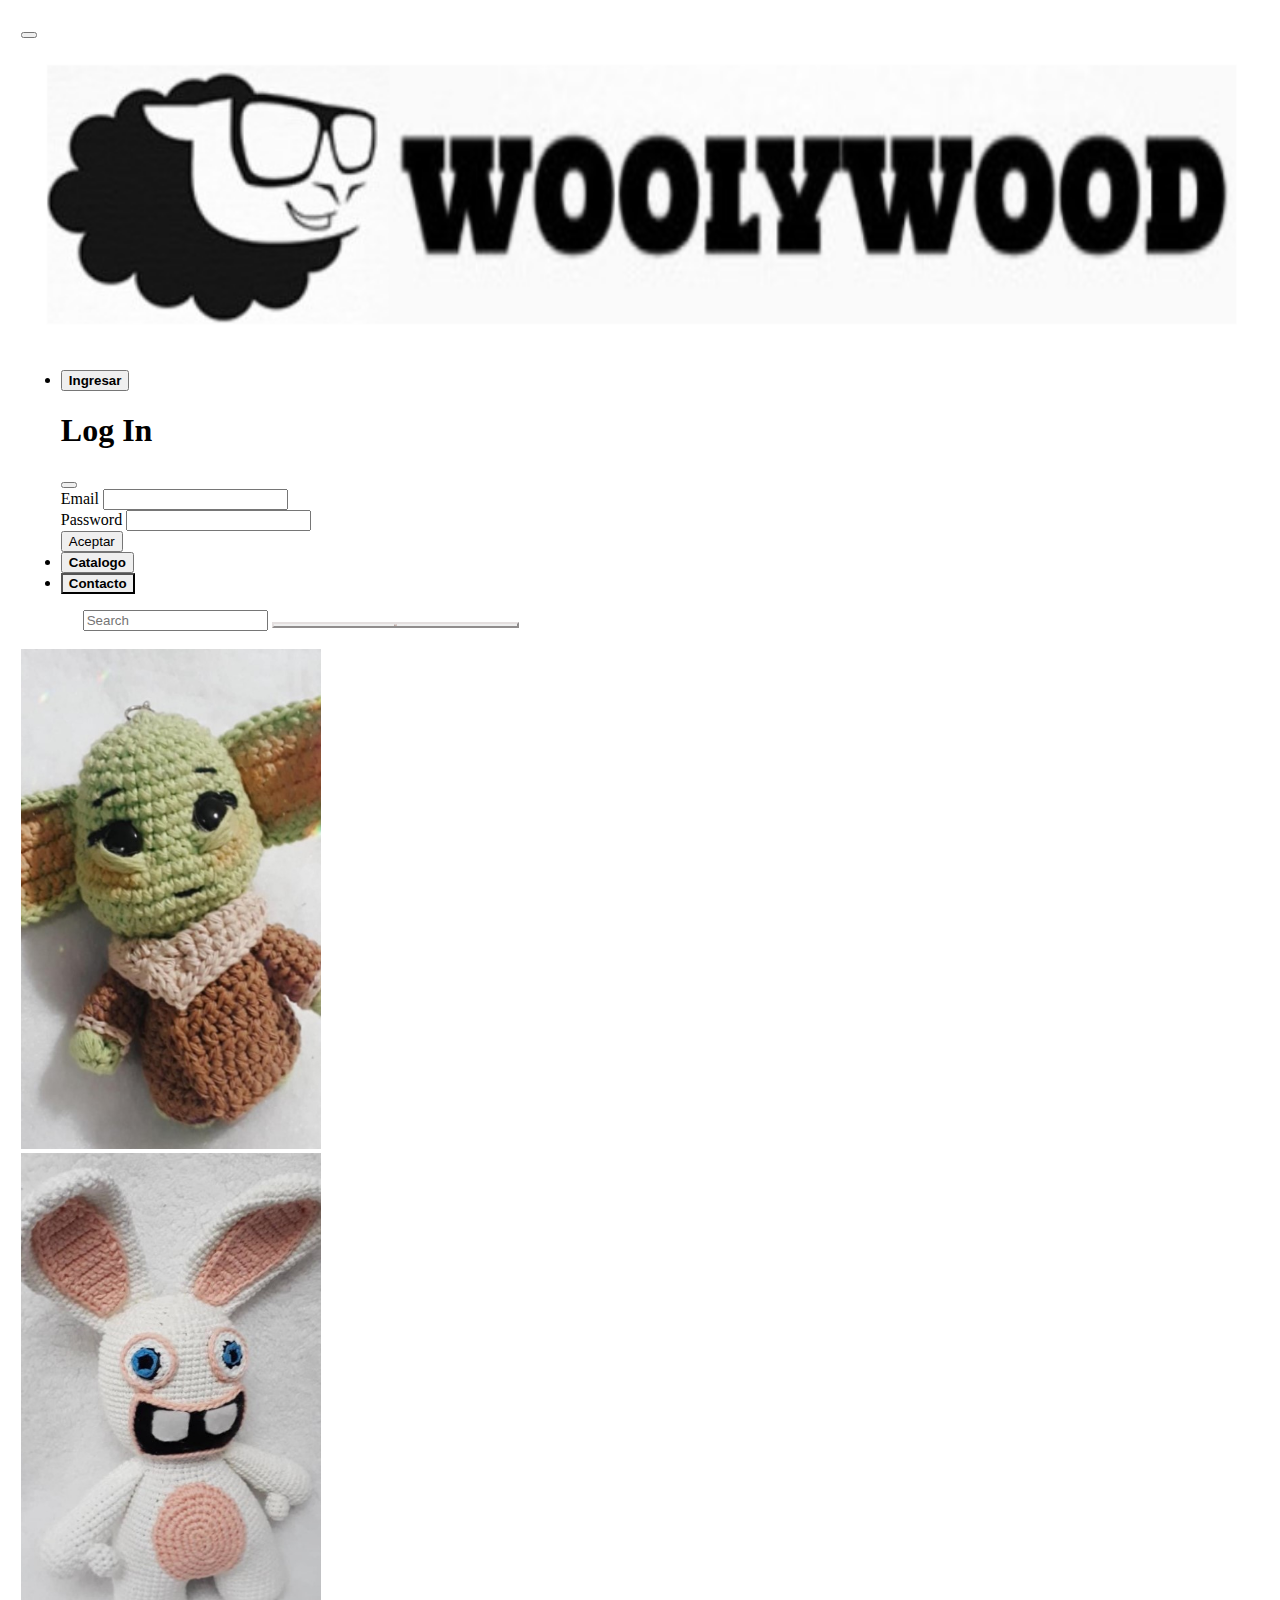
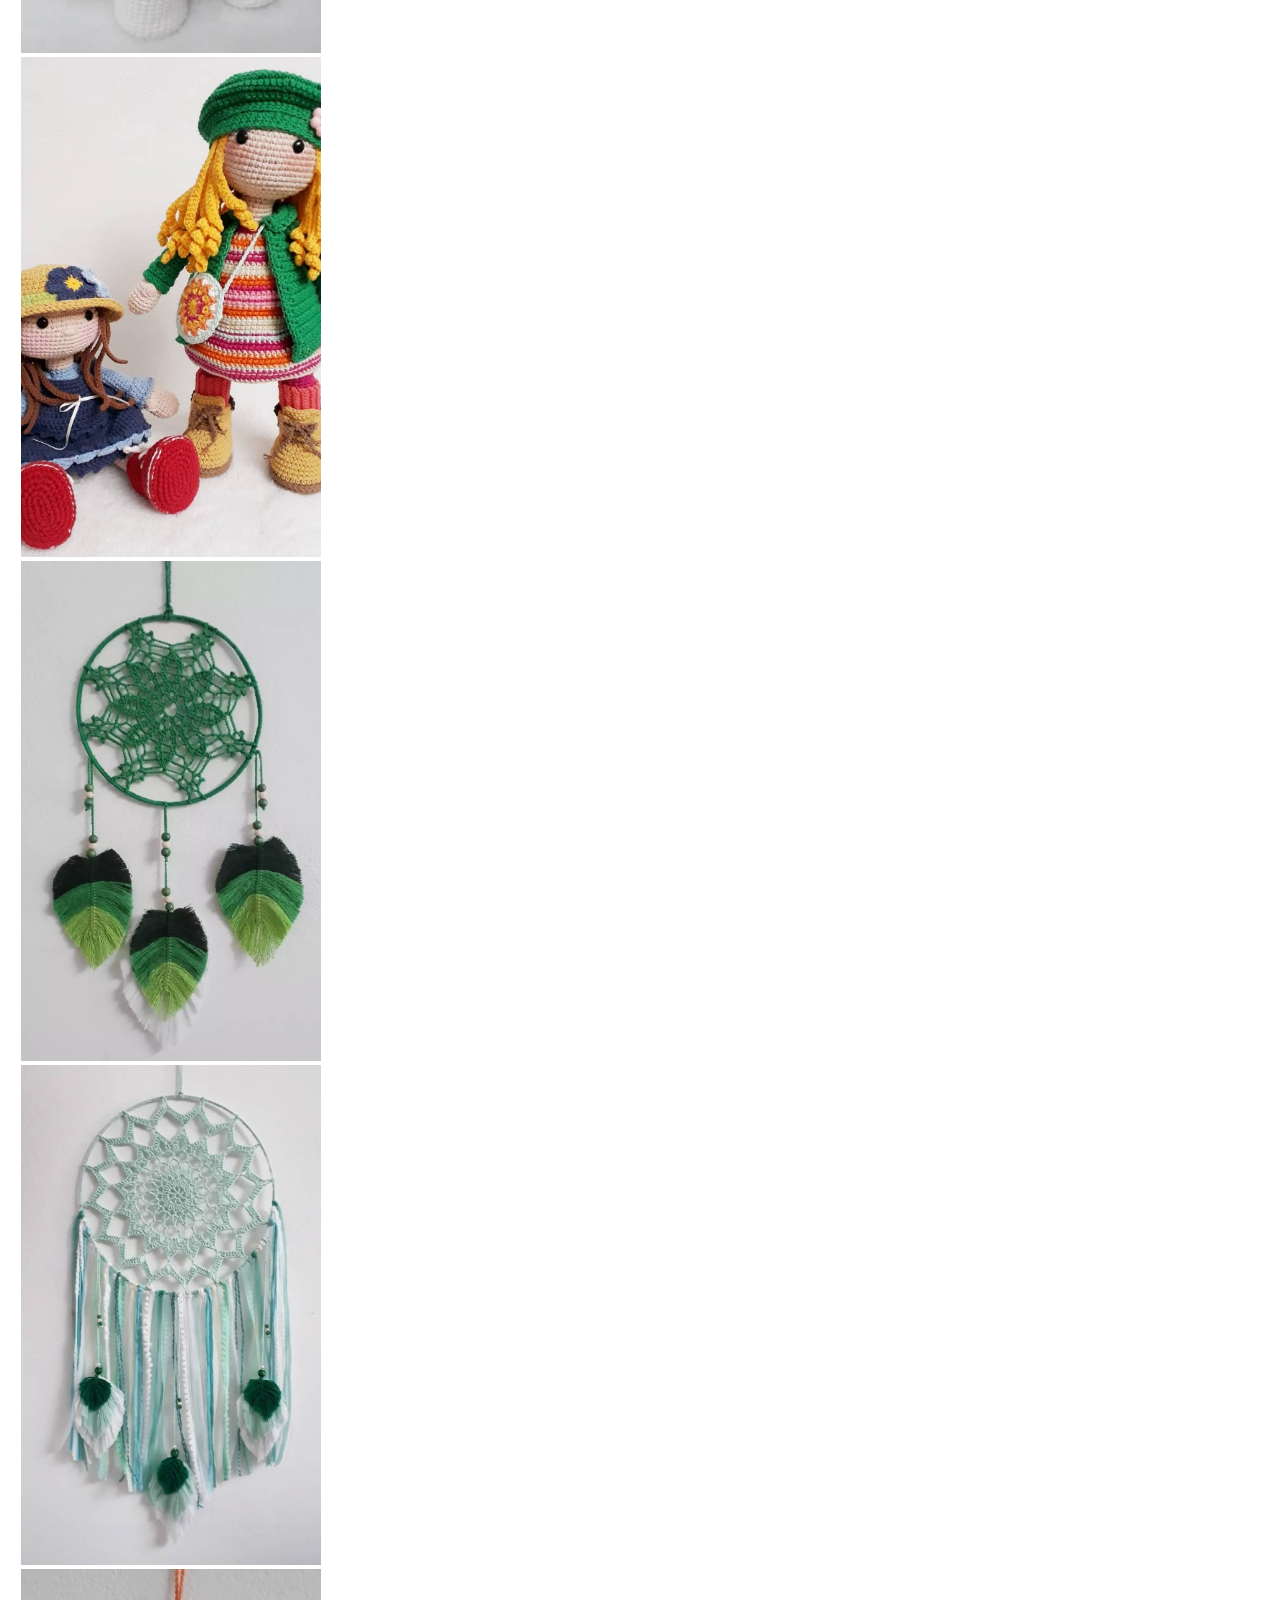
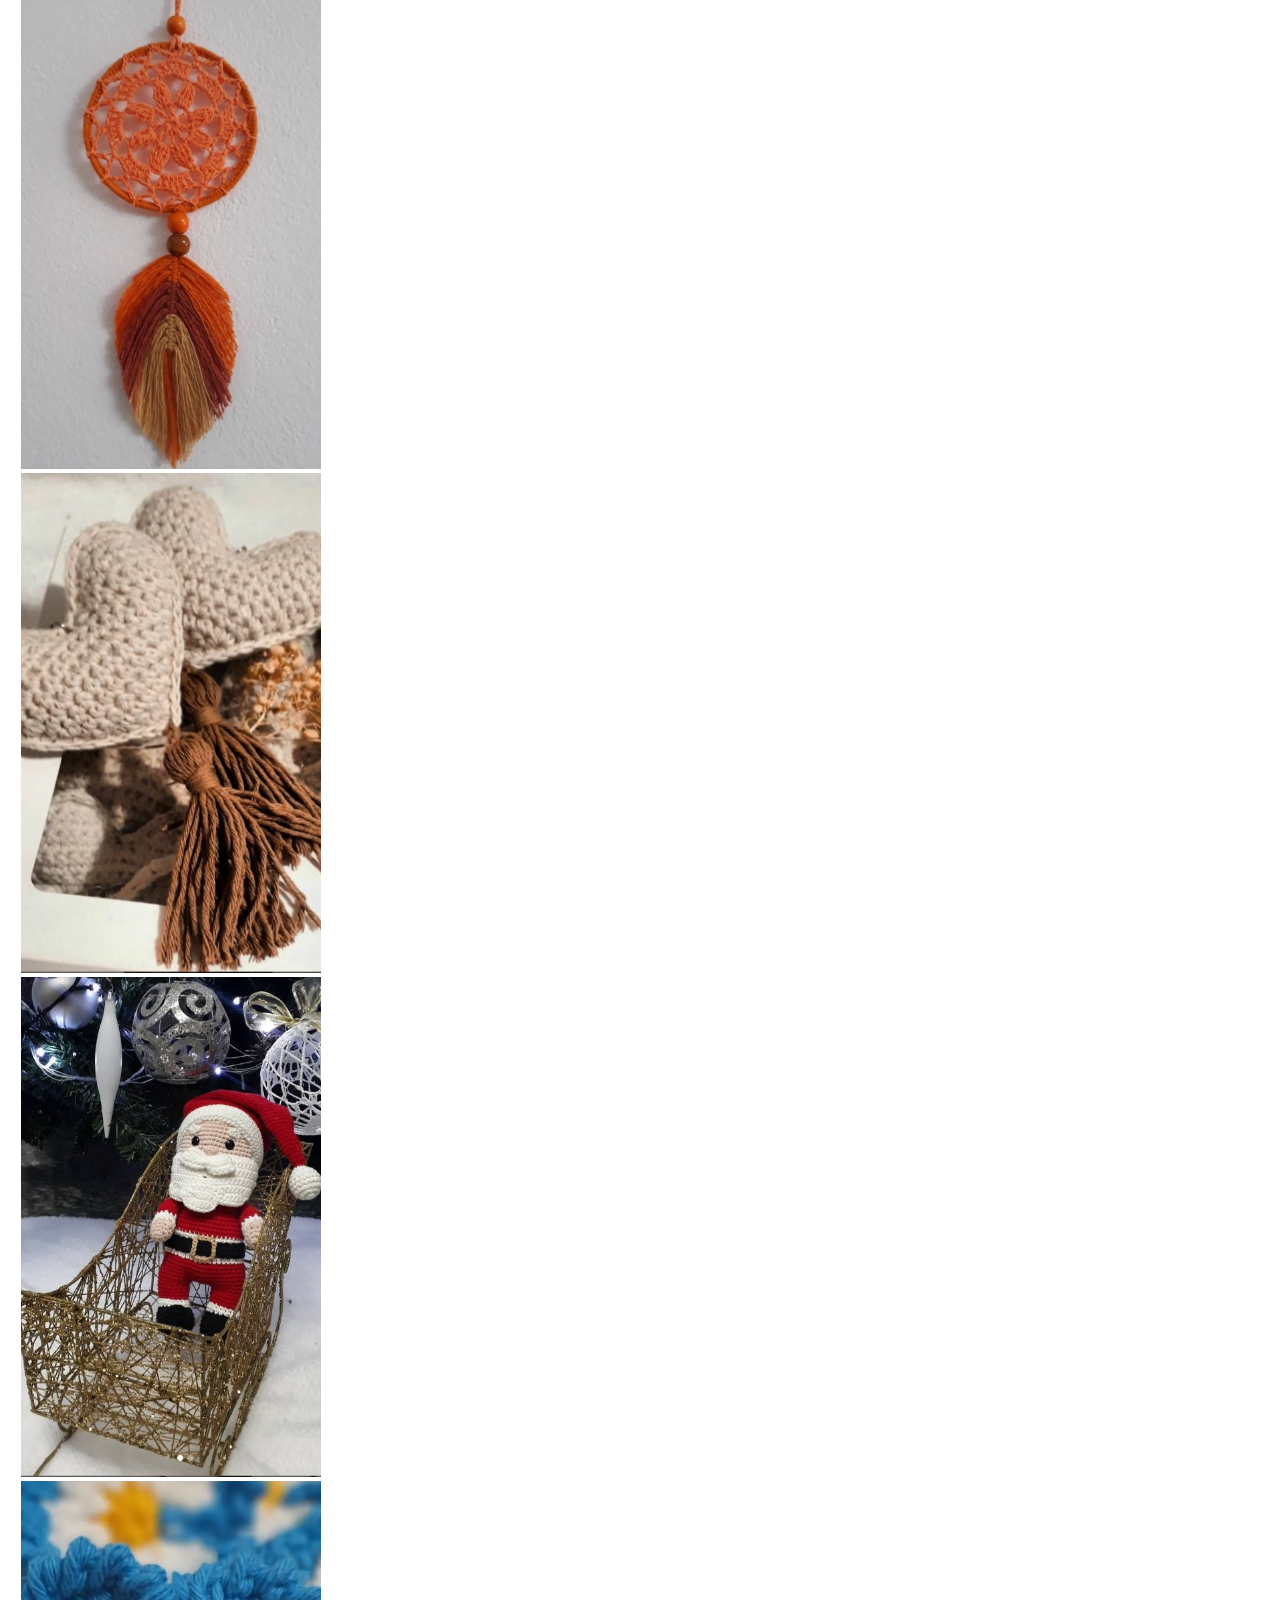
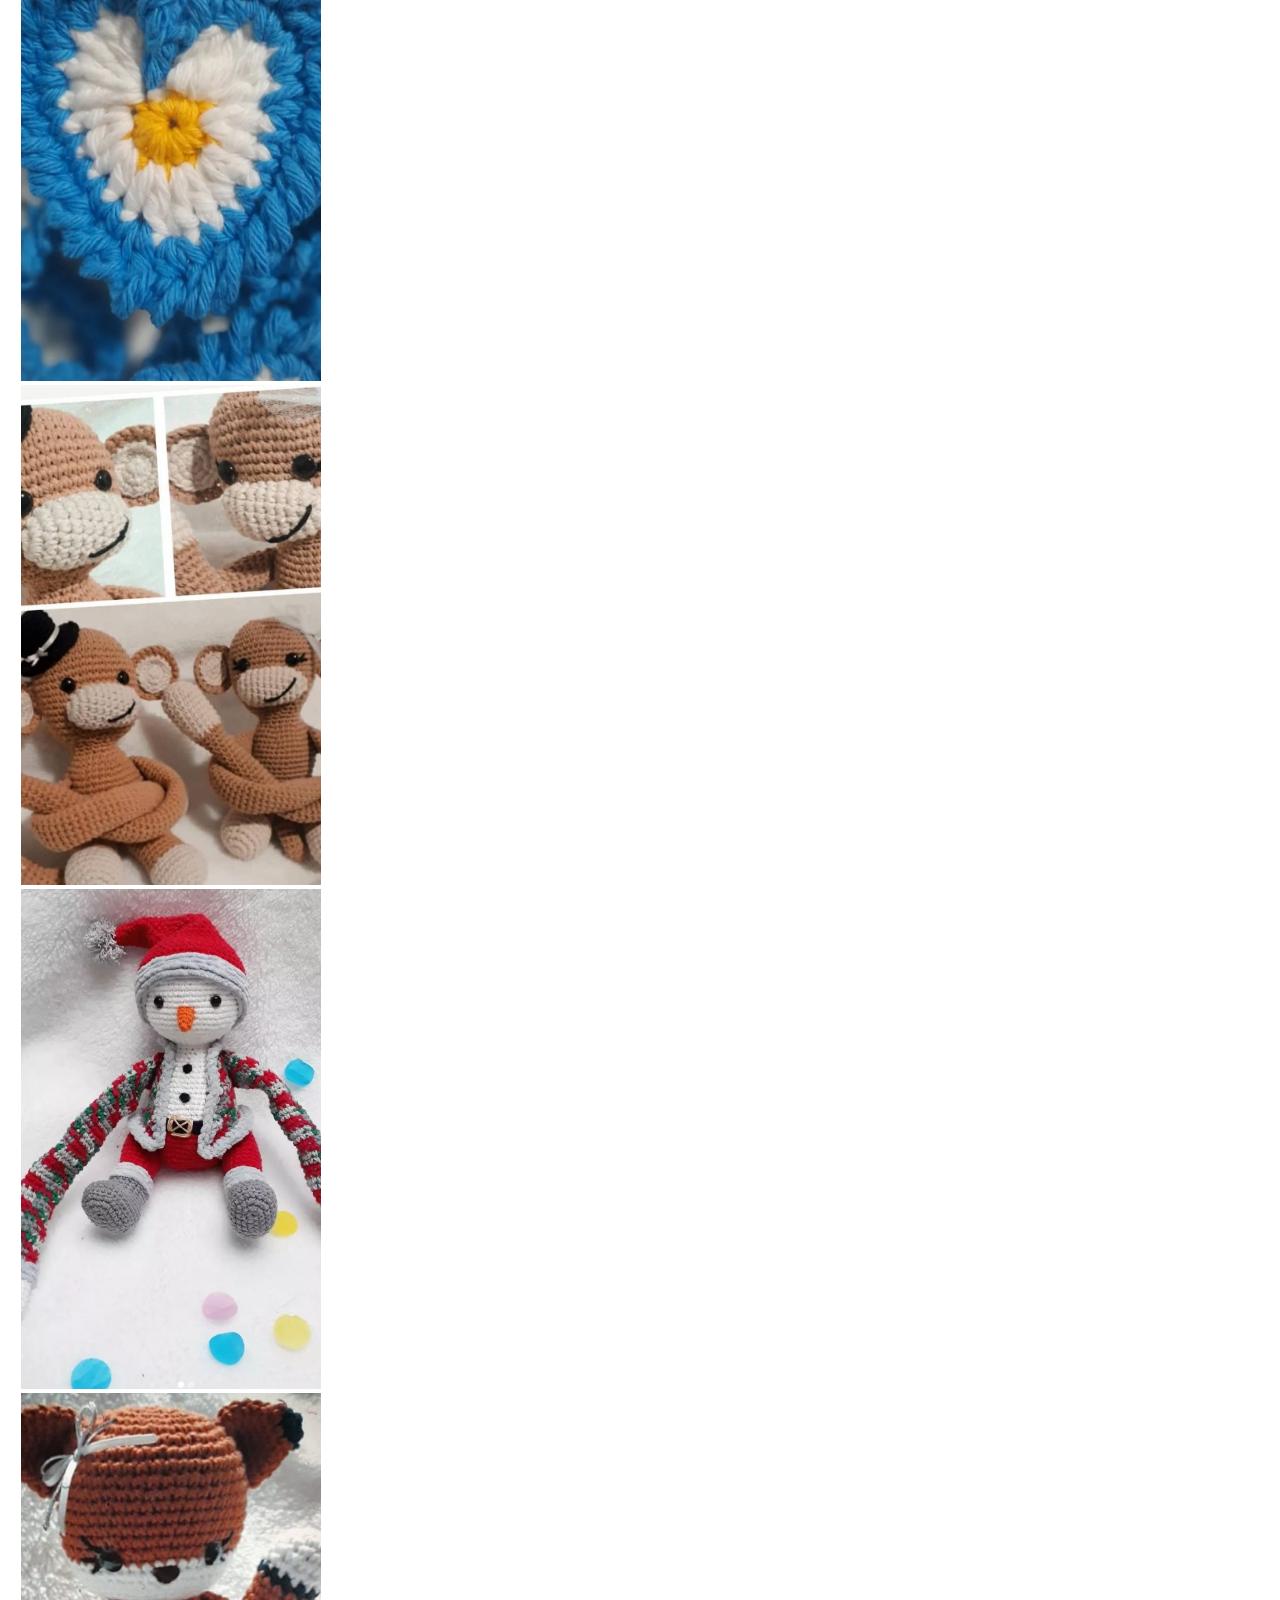
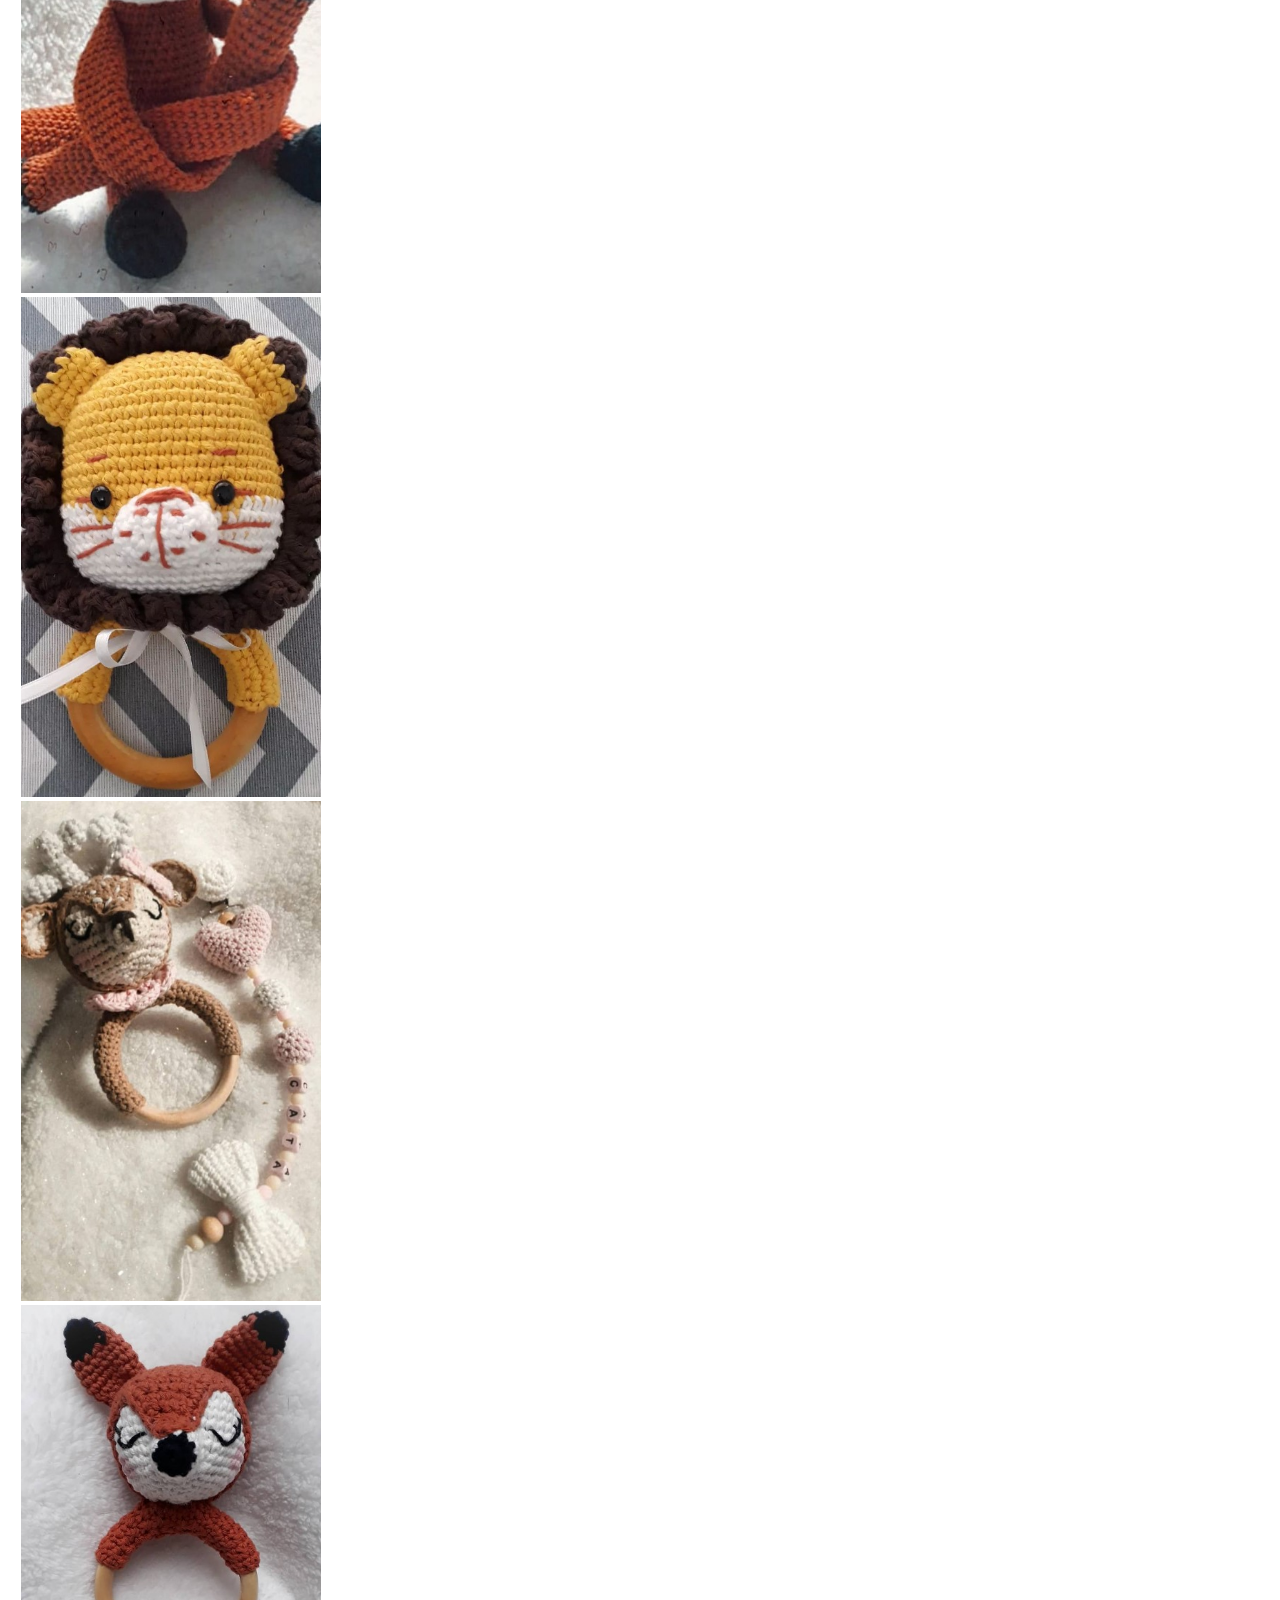
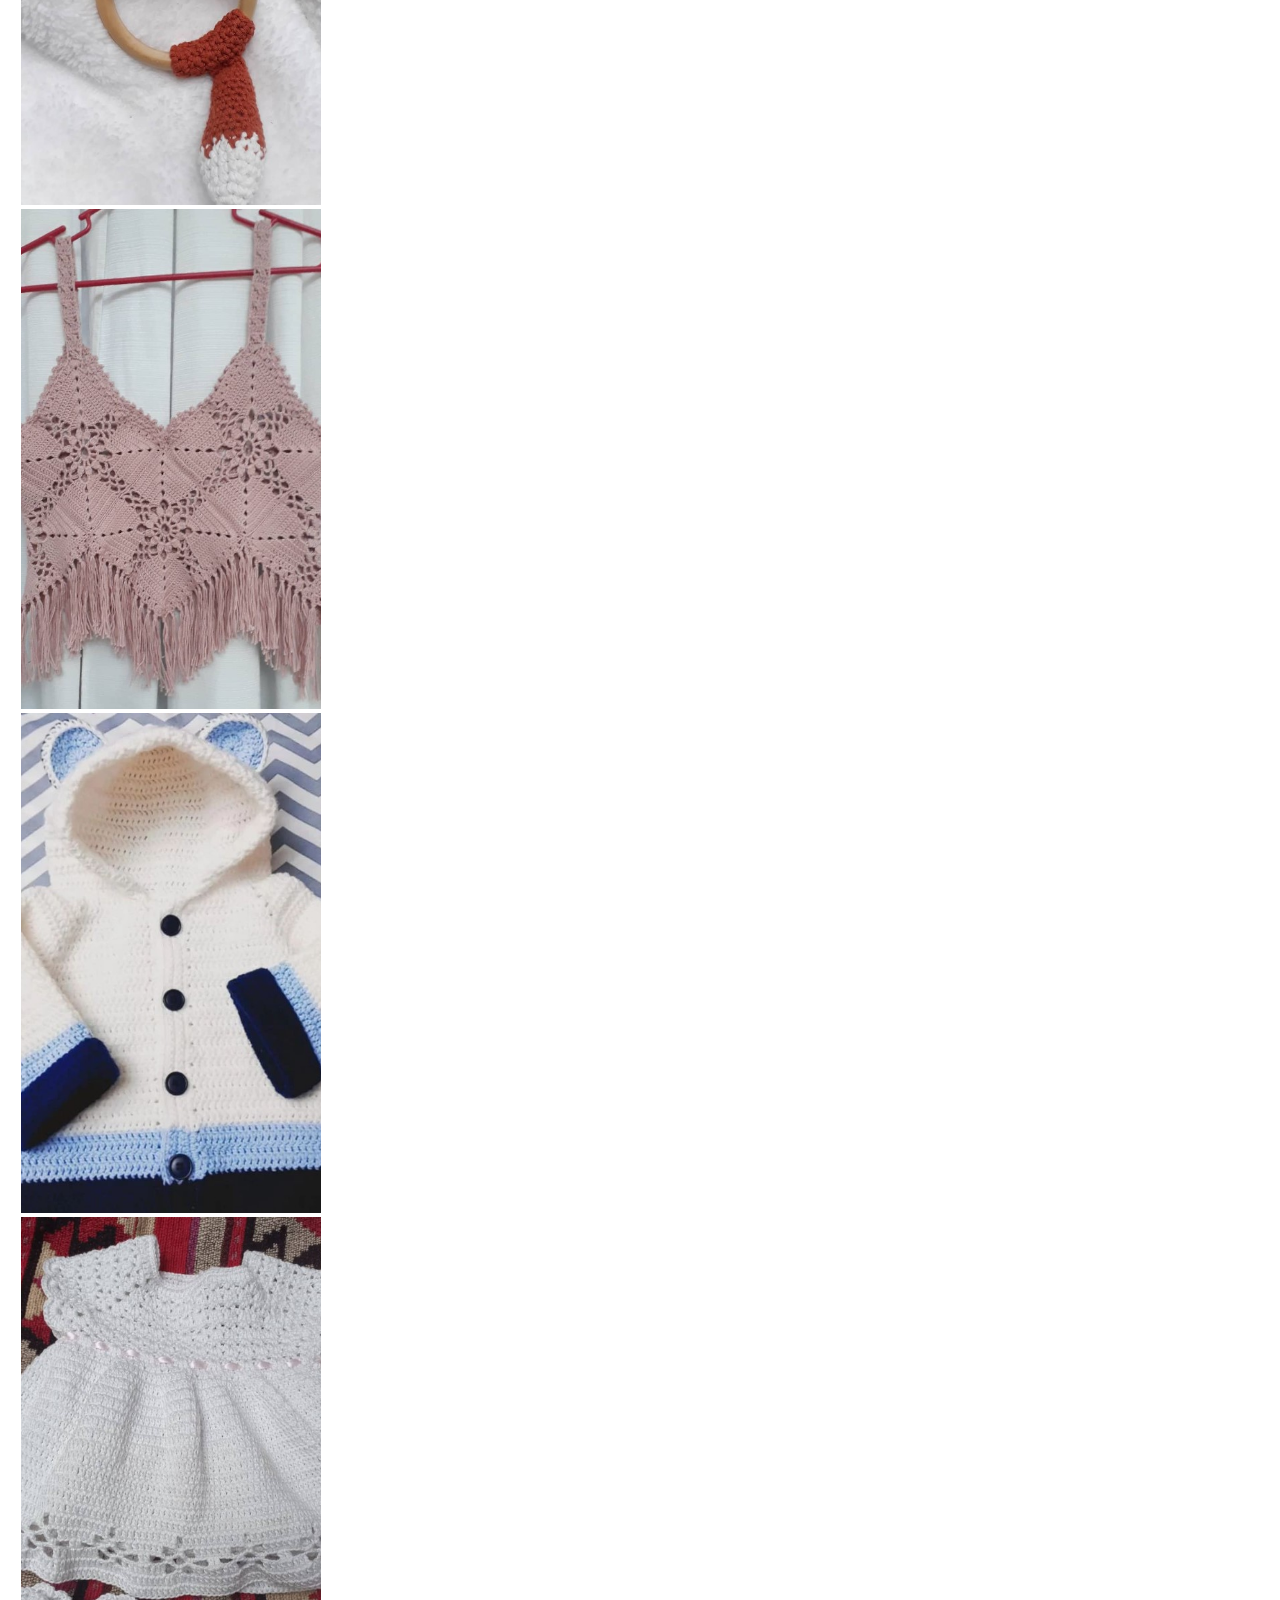
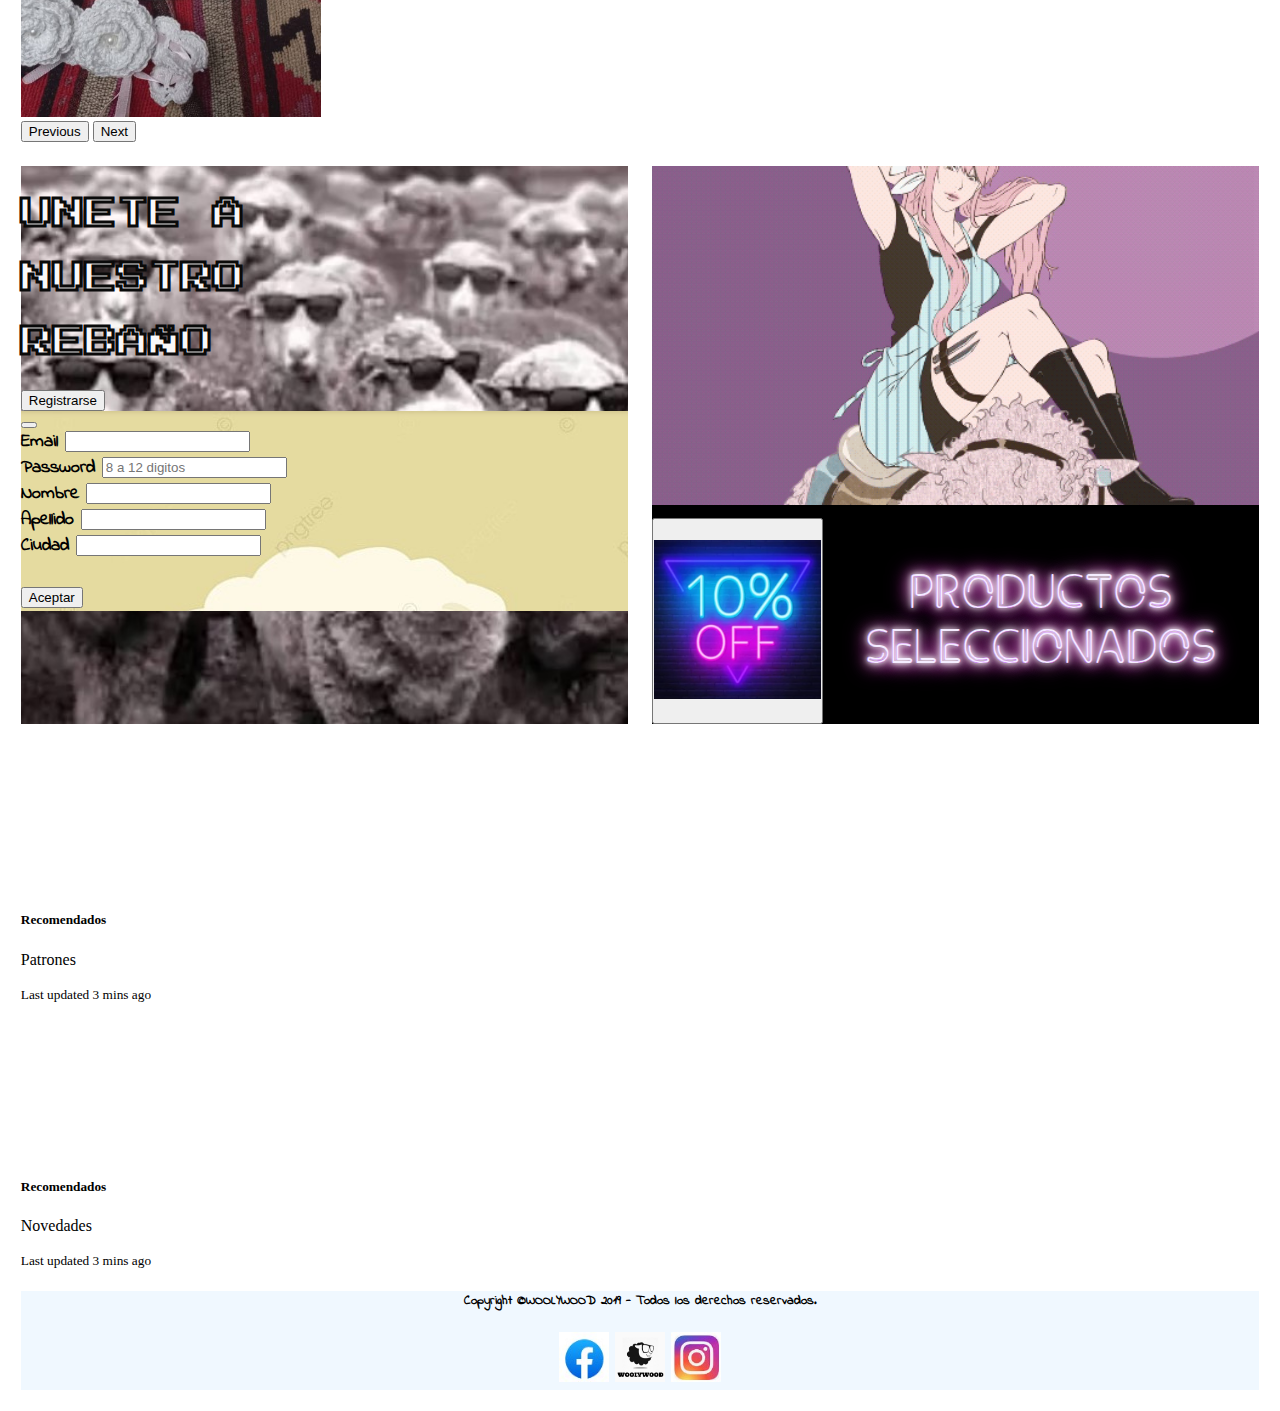
<file: index.html>
<!DOCTYPE html>
    <html lang="en">
    <meta charset="UTF-8">
    <meta http-equiv="X-UA-Compatible" content="IE=edge">
    <meta name="viewport" content="width=device-width, initial-scale=1.0">
<head>
    <link rel="stylesheet" href="Style.css" type="text/css">
    <link rel="icon" type="image/jpg" href="W.jpg"/>
    <title>Woolywood</title>
    <link href="https://cdn.jsdelivr.net/npm/bootstrap@5.3.0-alpha1/dist/css/bootstrap.min.css" rel="stylesheet"
integrity="sha384-GLhlTQ8iRABdZLl6O3oVMWSktQOp6b7In1Zl3/Jr59b6EGGoI1aFkw7cmDA6j6gD"
crossorigin="anonymous">
</head>
<body>
  <div class="bg-danger p-4 text-dark bg-opacity-10">
<header>
  <nav class="navbar navbar-expand-lg bg-body-tertiary">
    <div class="container-fluid">
      <button class="navbar-toggler" type="button" data-bs-toggle="collapse" data-bs-target="#navbarTogglerDemo01" aria-controls="navbarTogglerDemo01" aria-expanded="false" aria-label="Toggle navigation">
        <span class="navbar-toggler-icon"></span>
      </button>
      <div class="collapse navbar-collapse" id="navbarTogglerDemo01">
        <a  class="navbar-brand" href="index.html"><img src="LOGO.png" width="100%" id="logo"></a>
        <ul class="navbar-nav me-auto mb-2 mb-lg-0" id="navbtns">
          <li class="nav-item">
            <a class="nav-link active" aria-current="page">
              <button type="button" class="btn btn-outline-danger" data-bs-toggle="modal" data-bs-target="#exampleModal">
                <b>Ingresar</b>
              </button>
              <div class="modal fade" id="exampleModal" tabindex="-1" aria-labelledby="exampleModalLabel" aria-hidden="true">
                <div class="modal-dialog">
                  <div class="modal-content">
                    <div class="modal-header">
                      <h1 class="modal-title fs-5" id="Modal">Log In</h1>
                      <button type="button" class="btn-close" data-bs-dismiss="modal" aria-label="Close"></button>
                    </div>
                    <div class="modal-body">
                      <form class="row g-3">
                        <div class="col-md-6">
                          <label for="inputEmail4" class="form-label">Email</label>
                          <input type="email" class="form-control" id="inputEmail4">
                        </div>
                        <div class="col-md-6">
                          <label for="inputPassword4" class="form-label">Password</label>
                          <input type="password" class="form-control" id="inputPassword4">
                        </div>
                        <div class="col-12">
                          <button type="submit" class="btn btn-primary">Aceptar</button>
                        </div>
                      </form>
                    </div>
                    </div>
                </div>
              </div></a>
          </li>
          <li class="nav-item">
            <a class="nav-link" href="Catalogo.html"><button id="cata" type="button" class="btn btn-outline-danger"><b>Catalogo</b></button></a>
          </li>
          <li class="nav-item">
            <a class="nav-link" href="https://wa.me/13416180070"><button id="wtsp" type="button" class="btn btn-outline-danger"><b>Contacto</b></button></a>
          </li>
        </ul>
        <form class="d-flex" role="search" id="srch">
          <input class="form-control me-2" type="search" placeholder="Search" aria-label="Search">
          <button class="btn btn-outline-danger" type="submit" id="sbutton"></button>
        </form>
      </div>
    </div>
  </nav>
</header>
<br>
    <main>
  <section>
    <div id="carousel" class="carousel slide" data-bs-ride="carousel">
      <div class="carousel-inner" id="caro">
          <div id="CImg" class="carousel-item active">
    <div class="container img-center">
      <div class="row">
        <div class="col">
          <img src="Amigurumis3.jpg" class="d-block w-100" alt="...">
        </div>
        <div class="col">
          <img src="Amigurumis4.jpg" class="d-block w-100" alt="...">
        </div> 
        <div class="col">
          <img src="Amigurumis.jpg" class="d-block w-100" alt="...">
        </div>
      </div>
    </div>
  </div>
  <div class="carousel-item">
    <div class="container img-center">
  <div class="row" id="atr">
    <div class="col">
      <img src="Atrapasueños.jpg" class="d-block w-100" alt="...">
    </div>
    <div class="col">
      <img src="Atrapasueños2.jpg" class="d-block w-100" alt="...">
    </div> 
    <div class="col">
      <img src="Atrapasueños3.jpg" class="d-block w-100" alt="...">
    </div>
  </div>
 </div>
</div>
  <div class="carousel-item">
    <div class="container img-center">
  <div class="row" id="su">
    <div class="col">
      <img src="Souvenirs.jpg" class="d-block w-100" alt="...">
    </div>
    <div class="col">
      <img src="Souvenirs2.jpg" class="d-block w-100" alt="...">
    </div> 
    <div class="col">
      <img src="Souvenirs3.jpg" class="d-block w-100" alt="...">
    </div>
  </div>
 </div>
</div>
   <div class="carousel-item">
    <div class="container img-center">
  <div class="row" id="cor">
    <div class="col">
      <img src="Cortineros.jpg" class="d-block w-100" alt="...">
    </div>
    <div class="col">
      <img src="Cortineros2.jpg" class="d-block w-100" alt="...">
    </div> 
    <div class="col">
      <img src="Cortineros3.jpg" class="d-block w-100" alt="...">
    </div>
  </div>
 </div>
</div>
   <div class="carousel-item">
    <div class="container img-center">
  <div class="row" id="son">
    <div class="col">
      <img src="Sona.jpg" class="d-block w-100"  alt="...">
    </div>
    <div class="col">
      <img src="Sona2.jpg" class="d-block w-100" alt="...">
    </div> 
    <div class="col">
      <img src="Sona3.jpg" class="d-block w-100" alt="...">
    </div>
  </div>
 </div>
</div>
  <div class="carousel-item">
    <div class="container img-center">
  <div class="row">
    <div class="col">
      <img src="Prendas 2.jpg" class="d-block w-100" alt="...">
    </div>
    <div class="col">
      <img src="Prendas 3.jpg" class="d-block w-100" alt="...">
    </div> 
    <div class="col">
      <img src="Prendas 4.jpg" class="d-block w-100" alt="...">
    </div>
  </div>
 </div>
</div>
  </div>
     <button class="carousel-control-prev" type="button" data-bs-target="#carousel" data-bs-slide="prev">
      <span class="carousel-control-prev-icon" aria-hidden="true"></span>
      <span class="visually-hidden">Previous</span>
    </button>
    <button class="carousel-control-next" type="button" data-bs-target="#carousel" data-bs-slide="next">
      <span class="carousel-control-next-icon" aria-hidden="true"></span>
      <span class="visually-hidden">Next</span>
    </button>
  </div>   
  </section>
<section id="sec2">
   <div class="card" id="rebaño">
     <div>
      <h1 class="card-title" id="Register"><p>UNETE A</p><p>NUESTRO</p><p>REBAÑO</p></h1>
      <button class="btn btn-primary" type="button" data-bs-toggle="offcanvas" data-bs-target="#staticBackdrop" aria-controls="staticBackdrop">
        Registrarse
      </button>
      <div class="offcanvas offcanvas-start" data-bs-backdrop="static" tabindex="-1" id="staticBackdrop" aria-labelledby="staticBackdropLabel">
        <div class="offcanvas-header">
          <div class="offcanvas-title" id="staticBackdropLabel"></div>
          <button type="button" class="btn-close" data-bs-dismiss="offcanvas" aria-label="Close"></button>
        </div>
        <div class="offcanvas-body" id="contacto">
          <div>
            <form>
              <form class="row g-3">
                <div class="col-md-6">
                  <b><label for="inputEmail4" class="form-label">Email</label></b>
                  <input type="email" class="form-control" id="inputEmail4">
                </div>
                <div class="col-md-6">
                  <label for="inputPassword4" class="form-label">Password</label>
                  <input type="password" class="form-control" id="inputPassword4" placeholder="8 a 12 digitos">
                </div>
                <div class="col-md-6">
                  <label for="input" class="form-label">Nombre</label>
                  <input type="text" class="form-control" id="inputName">
                </div>
                <div class="col-md-6">
                  <label for="inputAddress2" class="form-label">Apellido</label>
                  <input type="text" class="form-control" id="inputLastName">
                </div>
                <div class="col-md-6">
                  <label for="inputCity" class="form-label">Ciudad</label>
                  <input type="text" class="form-control" id="inputCity">
                </div>
                <br>
                <div class="col-12">
                  <button type="submit" class="btn btn-primary">Aceptar</button>
                </div>
          </div>
        </div>
      </div>
    </div>
  </div>
    <div class="card" id="off">
    <div id="pe9u">
     <img src="PE9U.gif" class="card-title" width="100%">
     <div class="offbtn">
      <button type="button" class= "btn" id="offb"><a href="Catalogo.html"><img src="offbtn.jpg" width="100%"></a></button>
      <center><p>PRODUCTOS SELECCIONADOS</p></center>
     </div>
   </div>
    </div>
</section>
<section id="sec3">
<div class="card-group">
  <div class="card">
    <iframe src="https://www.youtube.com/embed/iwAAlPH6-fs" title="YouTube video player" frameborder="0" allow="accelerometer; autoplay; clipboard-write; encrypted-media; gyroscope; picture-in-picture; web-share" allowfullscreen></iframe>
    <div class="card-body">
      <h5 class="card-title">Recomendados</h5>
      <p class="card-text">Patrones</p>
    </div>
    <div class="card-footer">
      <small class="text-body-secondary">Last updated 3 mins ago</small>
    </div>
  </div>
    <div class="card">
    <iframe src="https://www.youtube.com/embed/7KLIf1FmWyk" title="YouTube video player" frameborder="0" allow="accelerometer; autoplay; clipboard-write; encrypted-media; gyroscope; picture-in-picture; web-share" allowfullscreen></iframe>
    <div class="card-body">
      <h5 class="card-title">Recomendados</h5>
      <p class="card-text">Novedades</p>
    </div>
    <div class="card-footer">
      <small class="text-body-secondary">Last updated 3 mins ago</small>
    </div>
  </div>
</div>
</section3>
  </main>
    <script src="https://cdn.jsdelivr.net/npm/bootstrap@5.3.0-alpha1/dist/js/bootstrap.bundle.min.js"
    integrity="sha384-w76AqPfDkMBDXo30jS1Sgez6pr3x5MlQ1ZAGC+nuZB+EYdgRZgiwxhTBTkF7CXvN"
    crossorigin="anonymous"></script>
  </div>
<footer>
    <h5>Copyright &copy;WOOLYWOOD 2019 - Todos los derechos reservados.</h5>
        <a href="(20+) Woolywood Sn _ Facebook.html"><img src="Face.jpg" width="50" height="50"></a>
        <img src="Wooly.jpg" width="50" height="50">
        <a href="https://www.instagram.com/woolywood.sn/"><img src="IG.jpg" width="50" height="50"></a>
</footer>
</body>
</html>
</file>
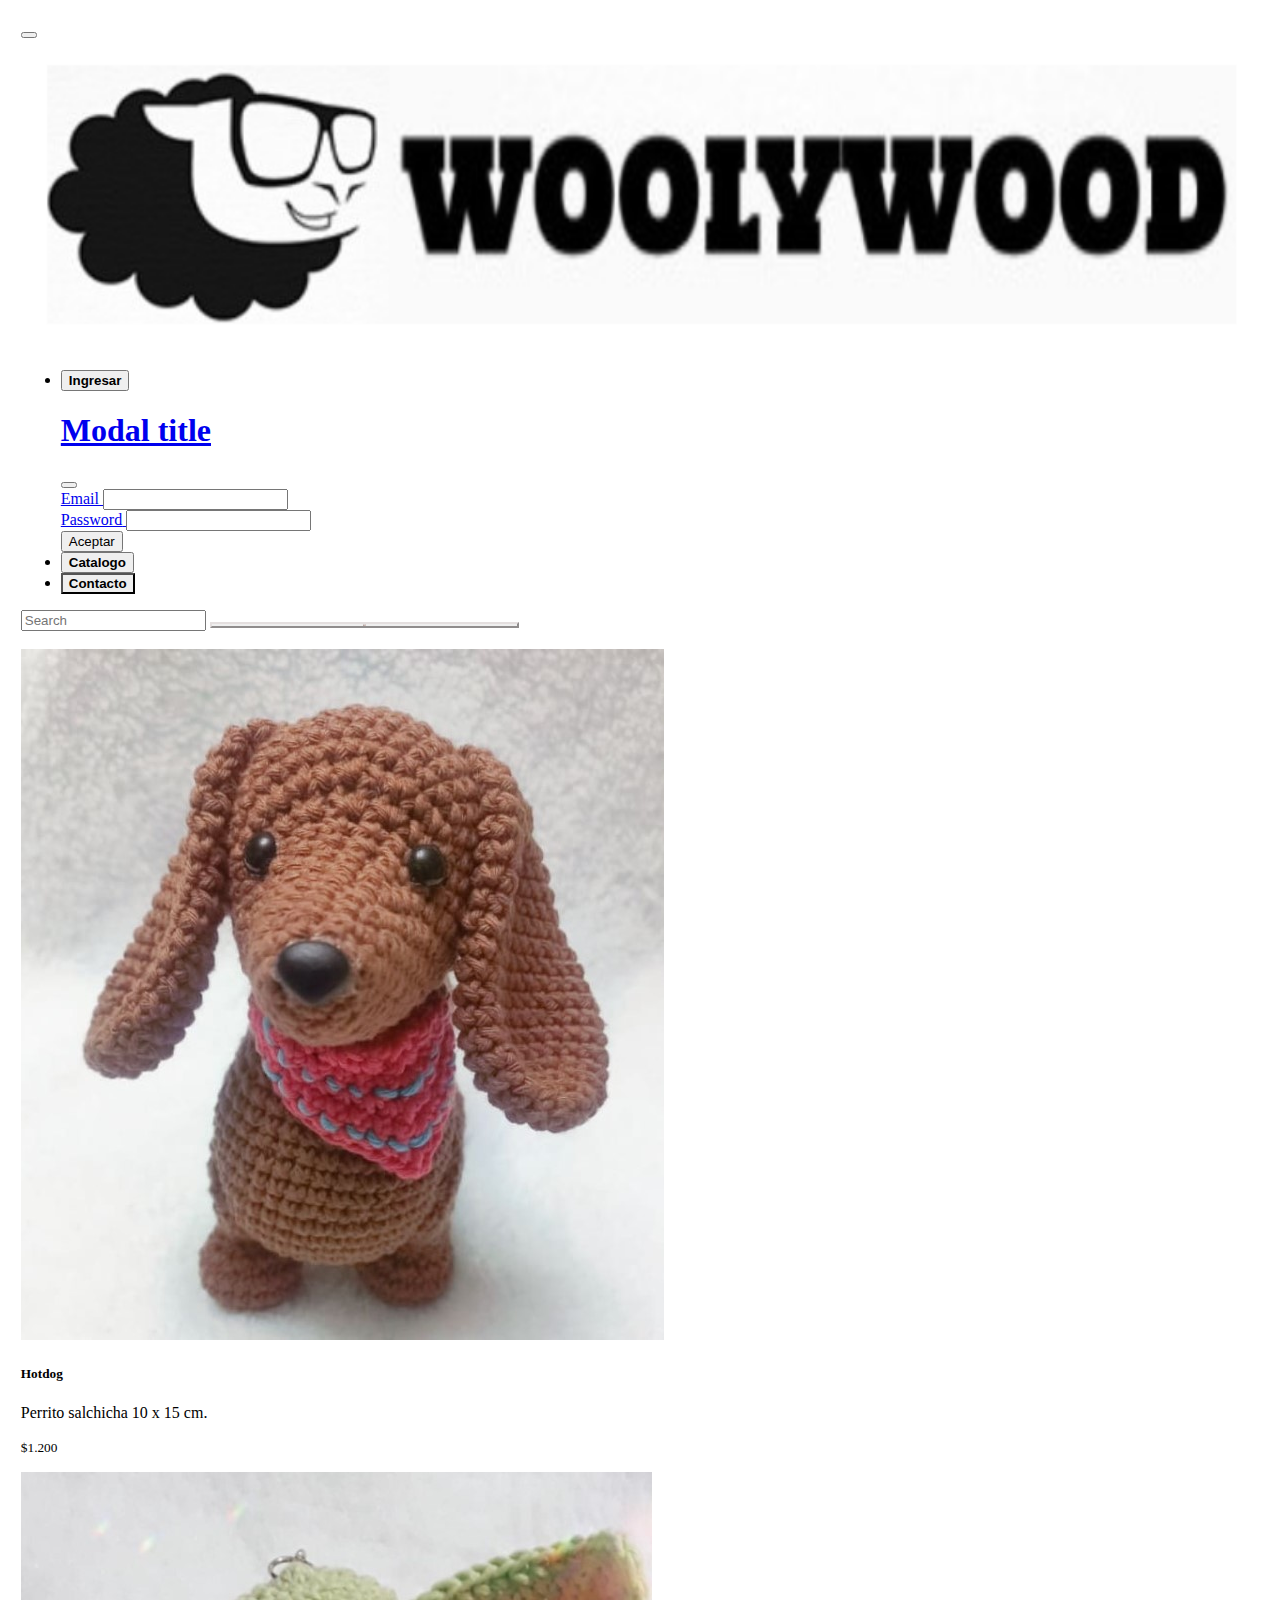
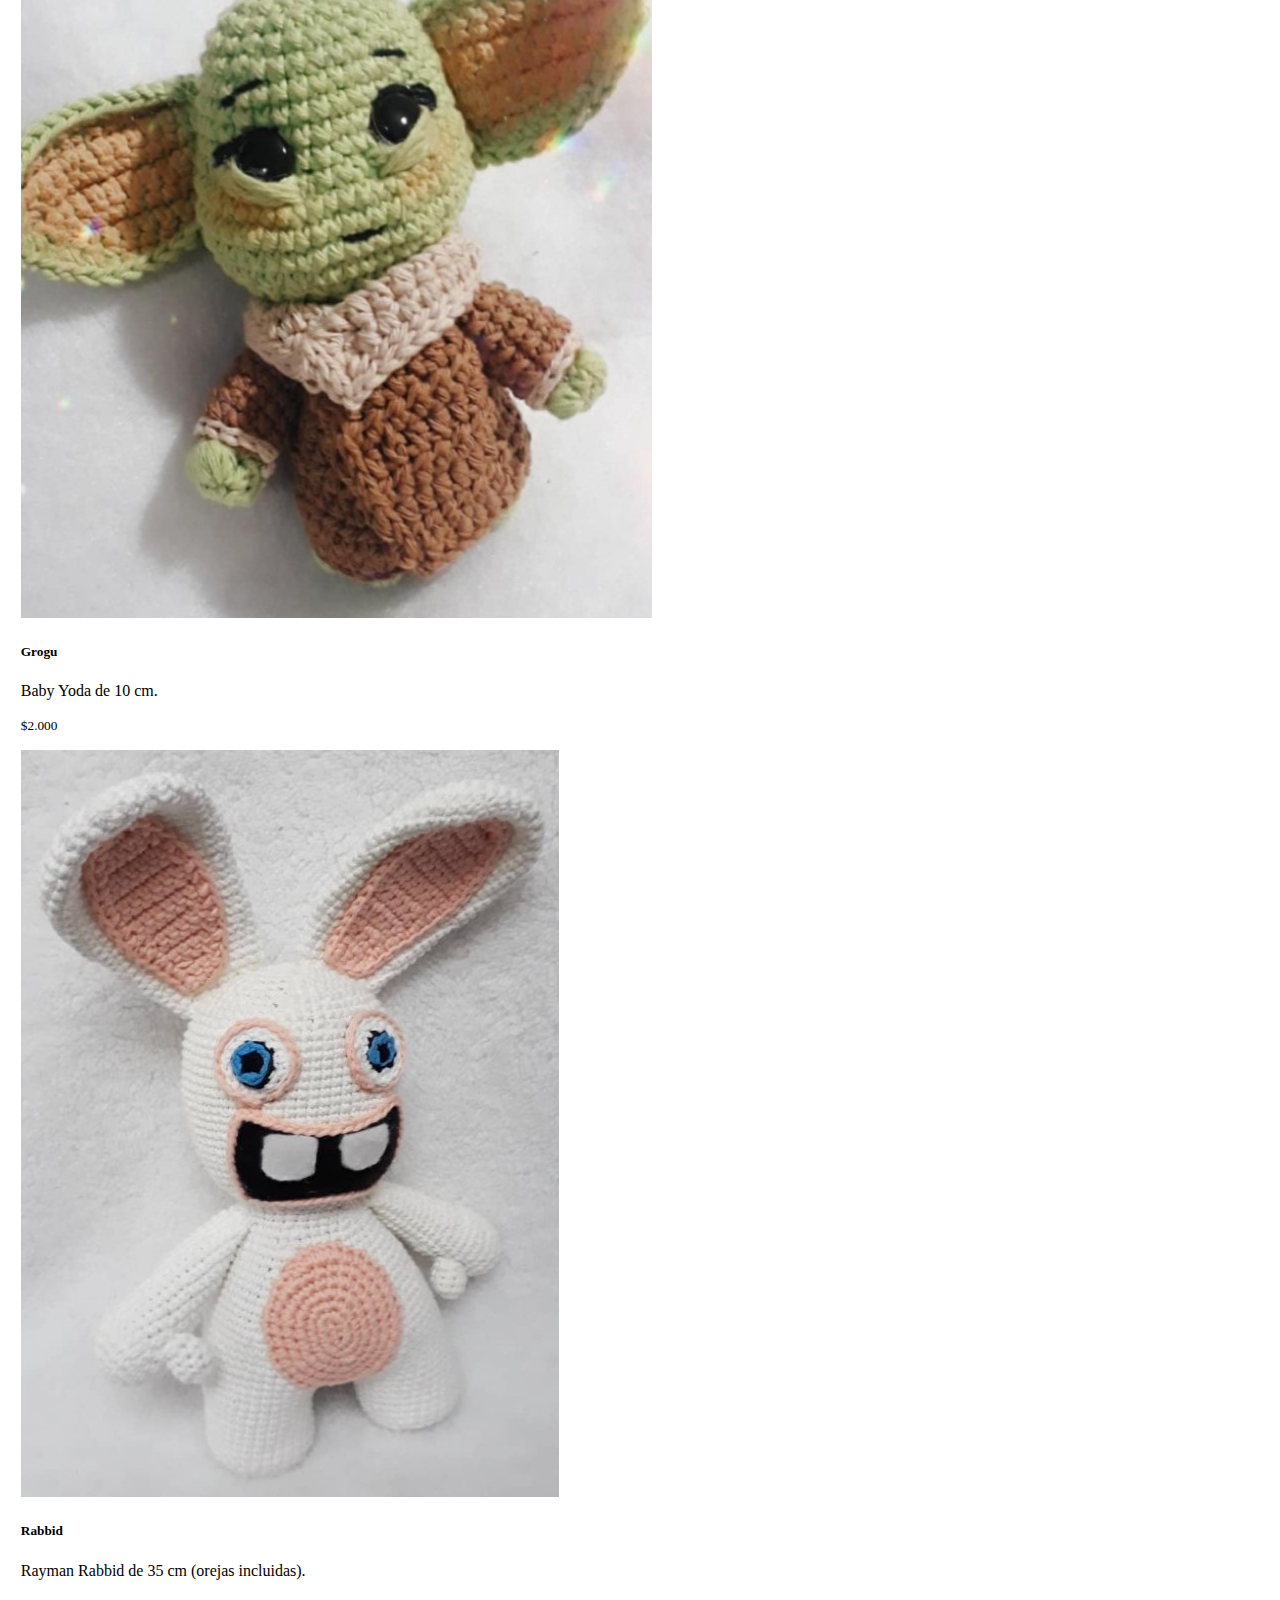
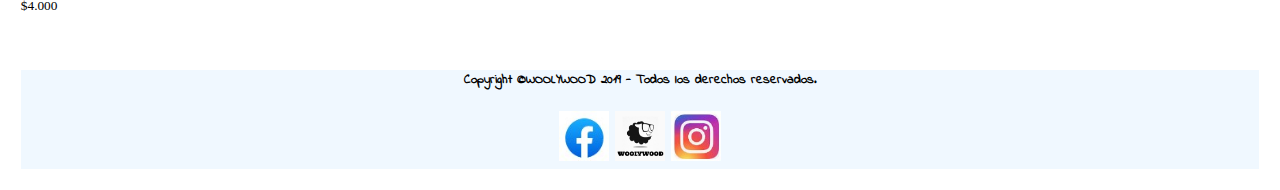
<file: Amigurumis.html>
<!DOCTYPE html>
    <html lang="en">
    <meta charset="UTF-8">
    <meta http-equiv="X-UA-Compatible" content="IE=edge">
    <meta name="viewport" content="width=device-width, initial-scale=1.0">
<head>
    <link rel="stylesheet" href="Style.css" type="text/css">
    <link rel="icon" type="image/jpg" href="W.jpg"/>
    <title>Amigurumis</title>
    <link href="https://cdn.jsdelivr.net/npm/bootstrap@5.3.0-alpha1/dist/css/bootstrap.min.css" rel="stylesheet"
integrity="sha384-GLhlTQ8iRABdZLl6O3oVMWSktQOp6b7In1Zl3/Jr59b6EGGoI1aFkw7cmDA6j6gD"
crossorigin="anonymous">
</head>
<body>
  <div class="bg-danger p-4 text-dark bg-opacity-10">
<header>
  <nav class="navbar navbar-expand-lg bg-body-tertiary">
    <div class="container-fluid">
      <button class="navbar-toggler" type="button" data-bs-toggle="collapse" data-bs-target="#navbarTogglerDemo01" aria-controls="navbarTogglerDemo01" aria-expanded="false" aria-label="Toggle navigation">
        <span class="navbar-toggler-icon"></span>
      </button>
      <div class="collapse navbar-collapse" id="navbarTogglerDemo01">
        <a class="navbar-brand" href="index.html"><img src="LOGO.png" width="100%"></a>
        <ul class="navbar-nav me-auto mb-2 mb-lg-0">
          <li class="nav-item">
            <a class="nav-link active" aria-current="page" href="#">
              <button type="button" class="btn btn-outline-danger" data-bs-toggle="modal" data-bs-target="#exampleModal">
                <b>Ingresar</b>
              </button>
              <div class="modal fade" id="exampleModal" tabindex="-1" aria-labelledby="exampleModalLabel" aria-hidden="true">
                <div class="modal-dialog">
                  <div class="modal-content">
                    <div class="modal-header">
                      <h1 class="modal-title fs-5" id="Modal">Modal title</h1>
                      <button type="button" class="btn-close" data-bs-dismiss="modal" aria-label="Close"></button>
                    </div>
                    <div class="modal-body">
                      <form class="row g-3">
                        <div class="col-md-6">
                          <label for="inputEmail4" class="form-label">Email</label>
                          <input type="email" class="form-control" id="inputEmail4">
                        </div>
                        <div class="col-md-6">
                          <label for="inputPassword4" class="form-label">Password</label>
                          <input type="password" class="form-control" id="inputPassword4">
                        </div>
                        <div class="col-12">
                          <button type="submit" class="btn btn-primary">Aceptar</button>
                        </div>
                      </form>
                    </div>
                    </div>
                </div>
              </div></a>
          </li>
          <li class="nav-item">
            <a class="nav-link" href="Catalogo.html"><button id="cata" type="button" class="btn btn-outline-danger"><b>Catalogo</b></button></a>
          </li>
          <li class="nav-item">
            <a class="nav-link" href="https://wa.me/13416180070"><button id="wtsp" type="button" class="btn btn-outline-danger"><b>Contacto</b></button></a>
          </li>
        </ul>
        <form class="d-flex" role="search">
          <input class="form-control me-2" type="search" placeholder="Search" aria-label="Search">
          <button class="btn btn-outline-danger" type="submit" id="sbutton"></button>
        </form>
      </div>
    </div>
  </nav>
</header>
        <br>
        <main>
            <section id="Cata">
                <div class="card-group">
                    <div class="card">
                      <img src="Amigurumis2.jpg" class="card-img-top" alt="...">
                      <div class="card-body">
                        <h5 class="card-title">Hotdog</h5>
                        <p class="card-text">Perrito salchicha 10 x 15 cm.</p>
                        <p class="card-text"><small class="text-body-secondary">$1.200</small></p>
                      </div>
                    </div>
                    <div class="card">
                      <img src="Amigurumis3.jpg" class="card-img-top" alt="...">
                      <div class="card-body">
                        <h5 class="card-title">Grogu</h5>
                        <p class="card-text">Baby Yoda de 10 cm.</p>
                        <p class="card-text"><small class="text-body-secondary">$2.000</small></p>
                      </div>
                    </div>
                    <div class="card">
                      <img src="Amigurumis4.jpg" class="card-img-top" alt="...">
                      <div class="card-body">
                        <h5 class="card-title">Rabbid</h5>
                        <p class="card-text">Rayman Rabbid de 35 cm (orejas incluidas).</p>
                        <p class="card-text"><small class="text-body-secondary">$4.000</small></p>
                      </div>
                    </div>
                  </div>
    </section>
        </main>
    <br>
<footer>
    <h5>Copyright &copy;WOOLYWOOD 2019 - Todos los derechos reservados.</h5>
        <a href="(20+) Woolywood Sn _ Facebook.html"><img src="Face.jpg" width="50" height="50"></a>
        <img src="Wooly.jpg" width="50" height="50">
        <a href="https://www.instagram.com/woolywood.sn/"><img src="IG.jpg" width="50" height="50"></a>
</footer>
</body>
</html>
</file>
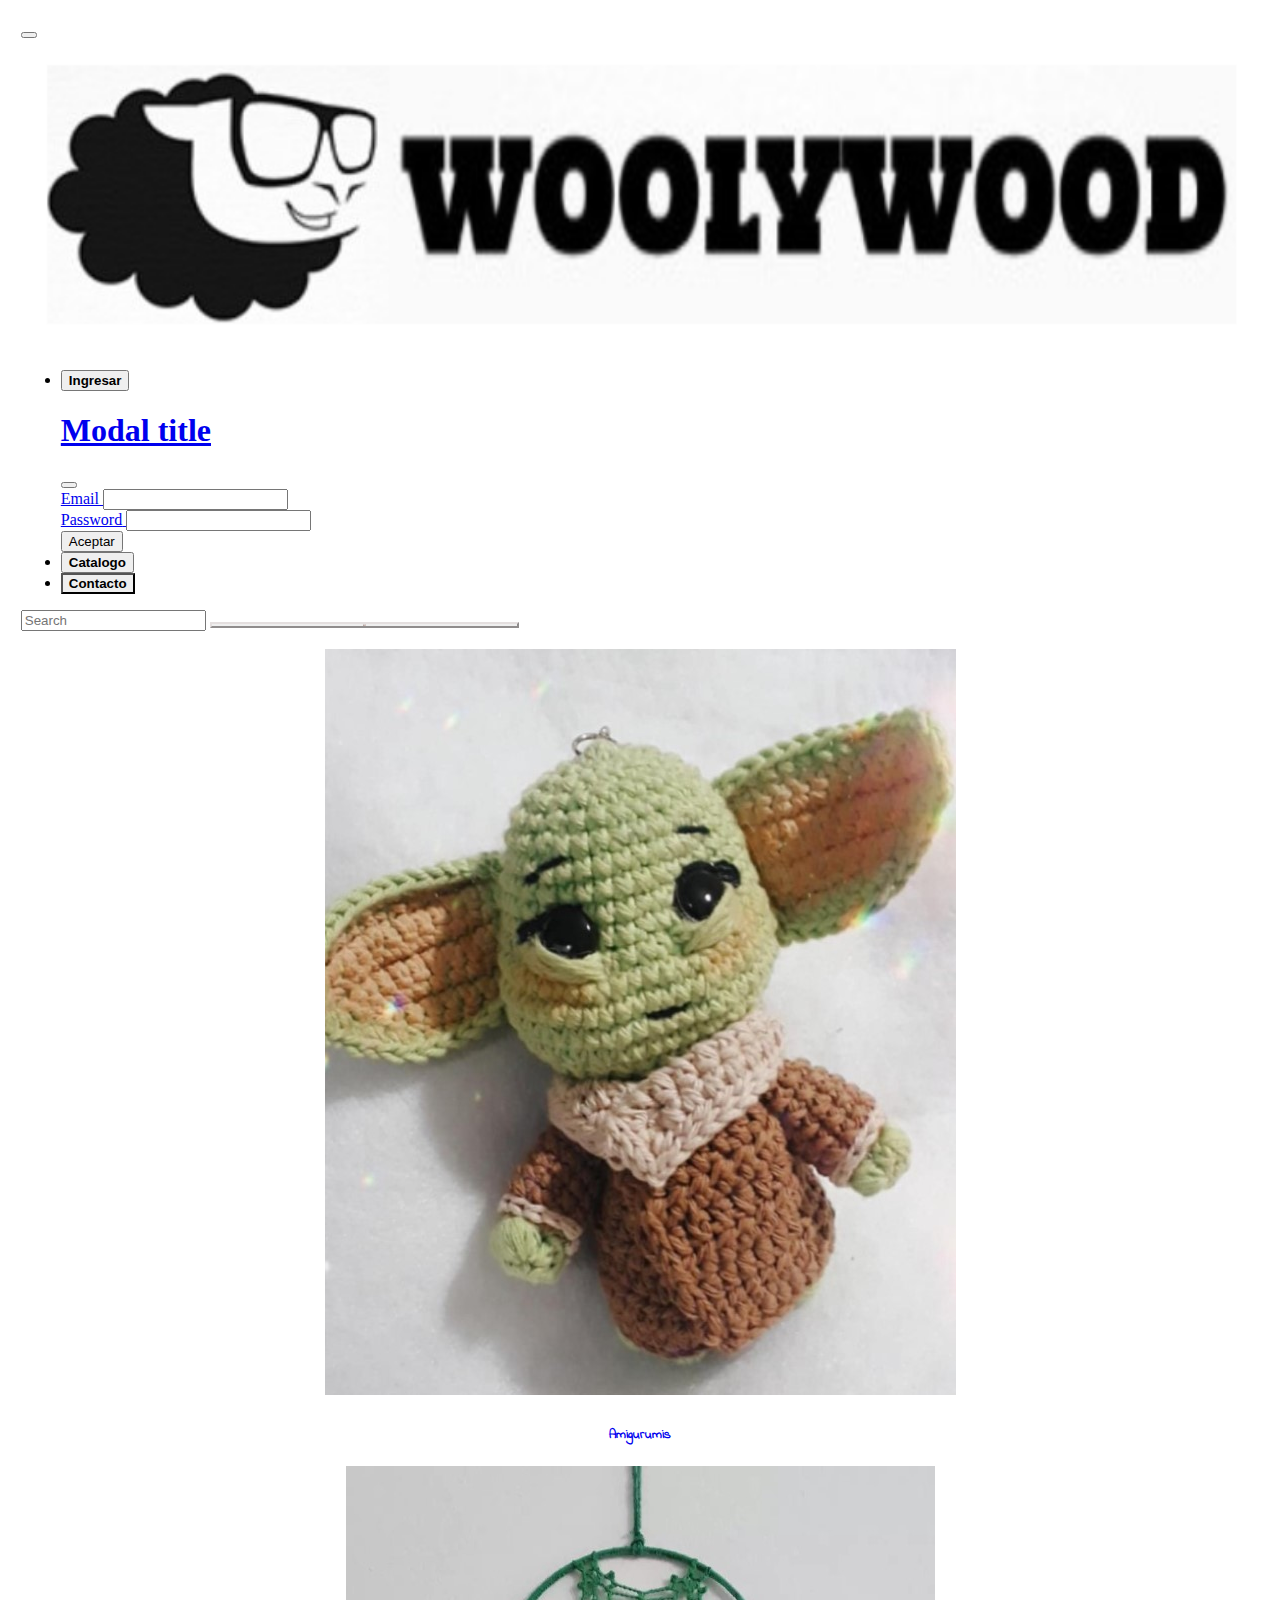
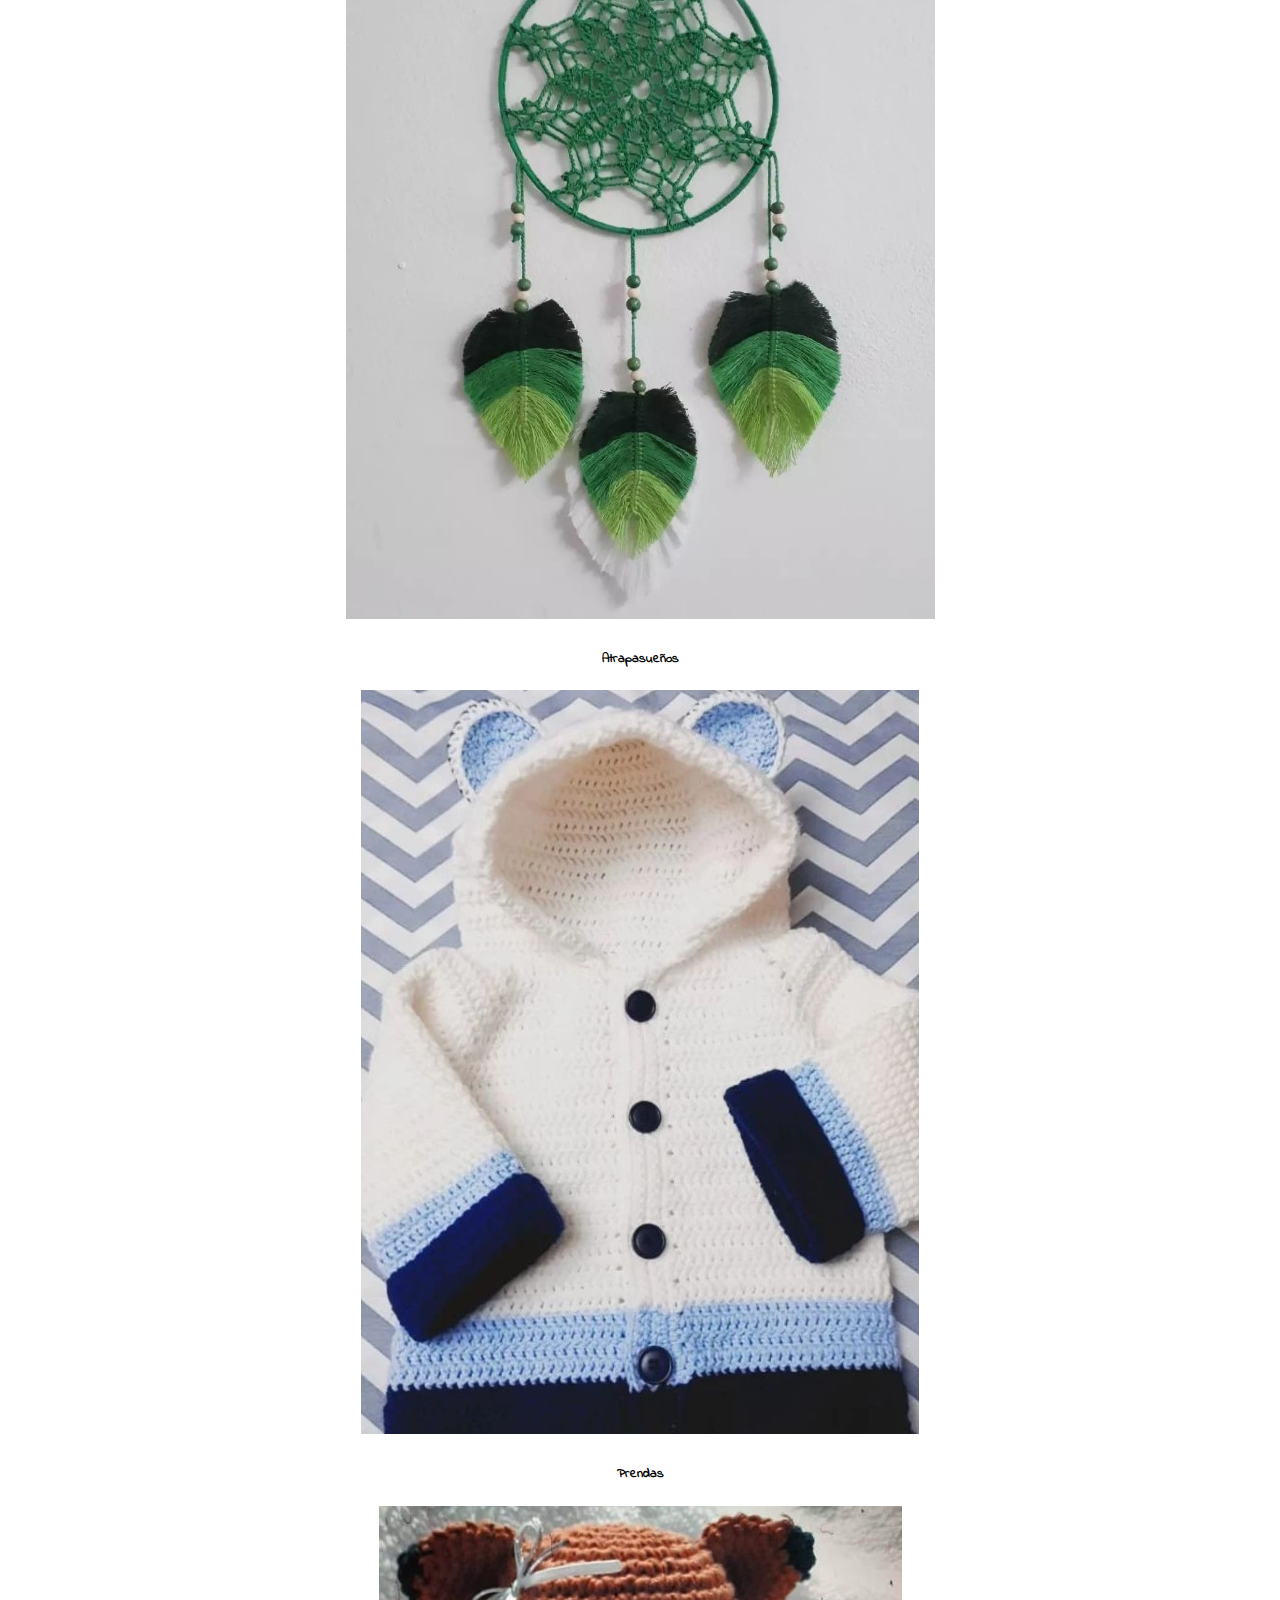
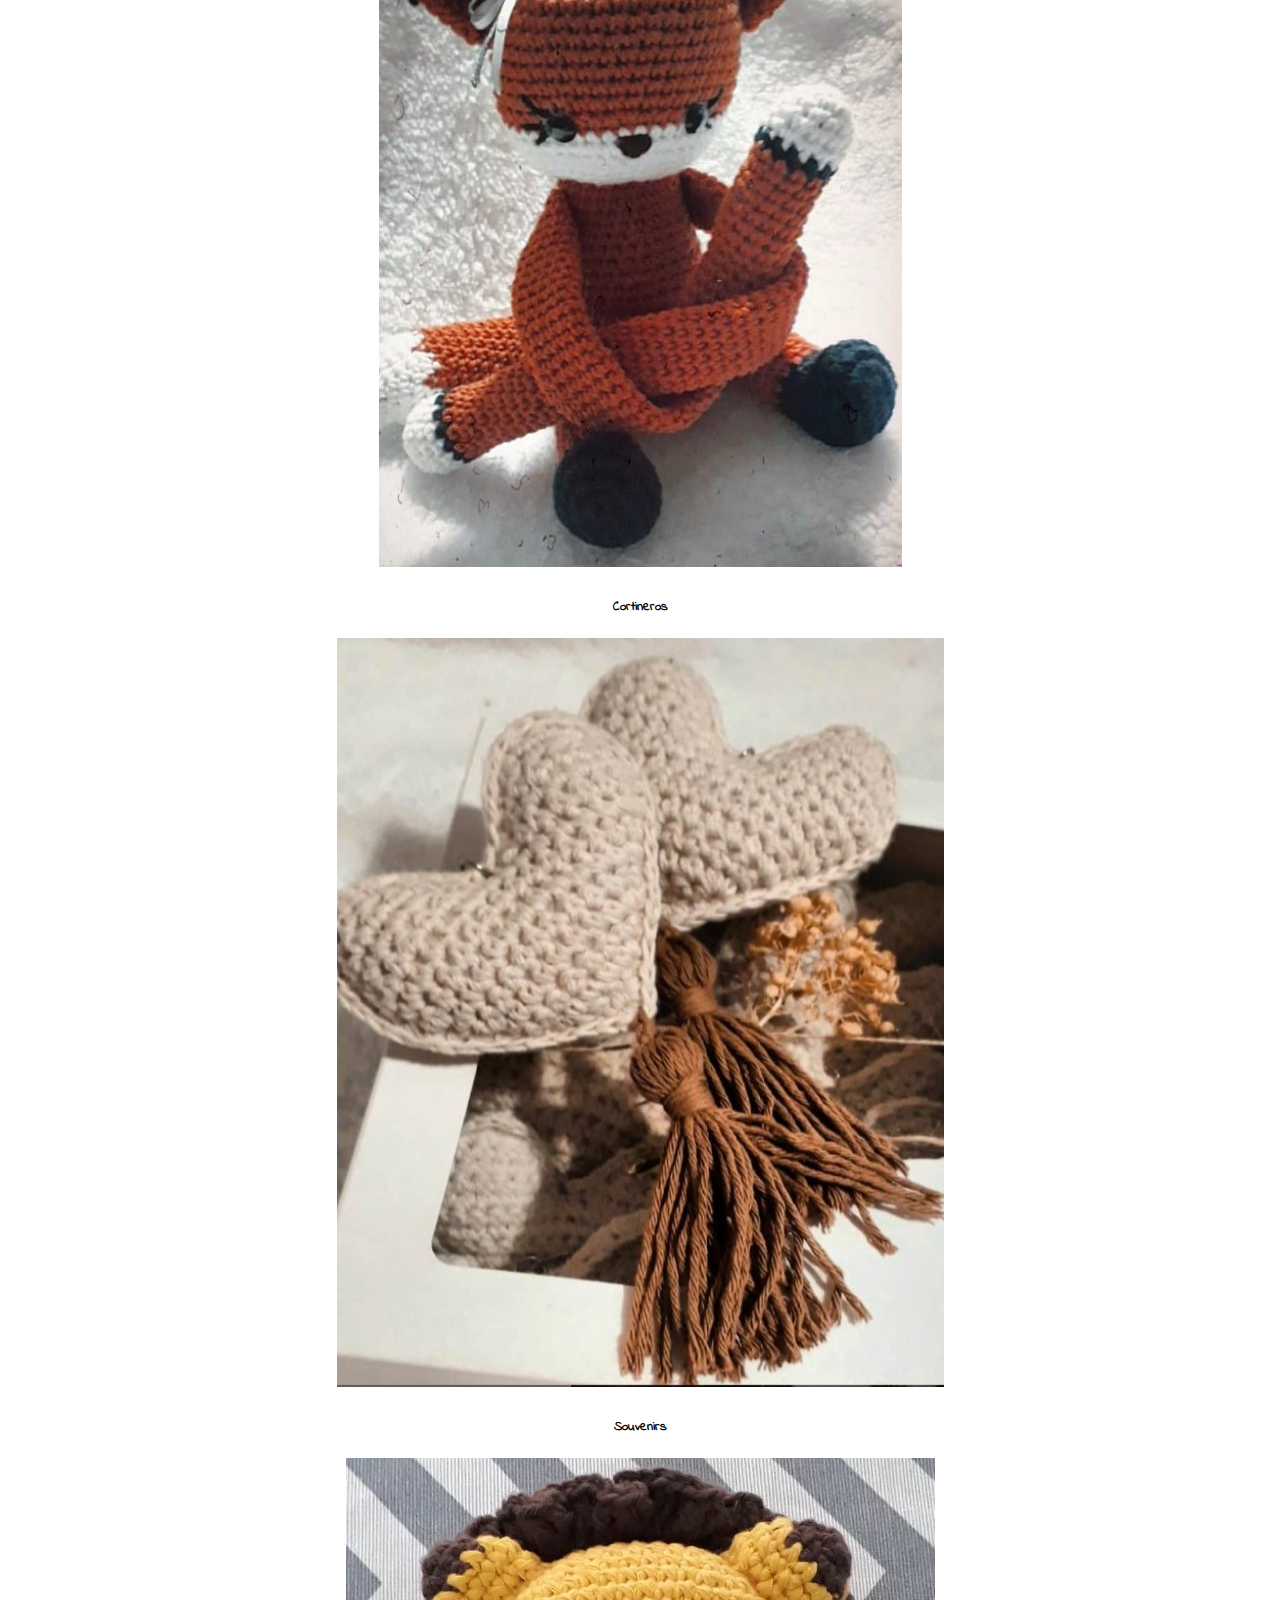
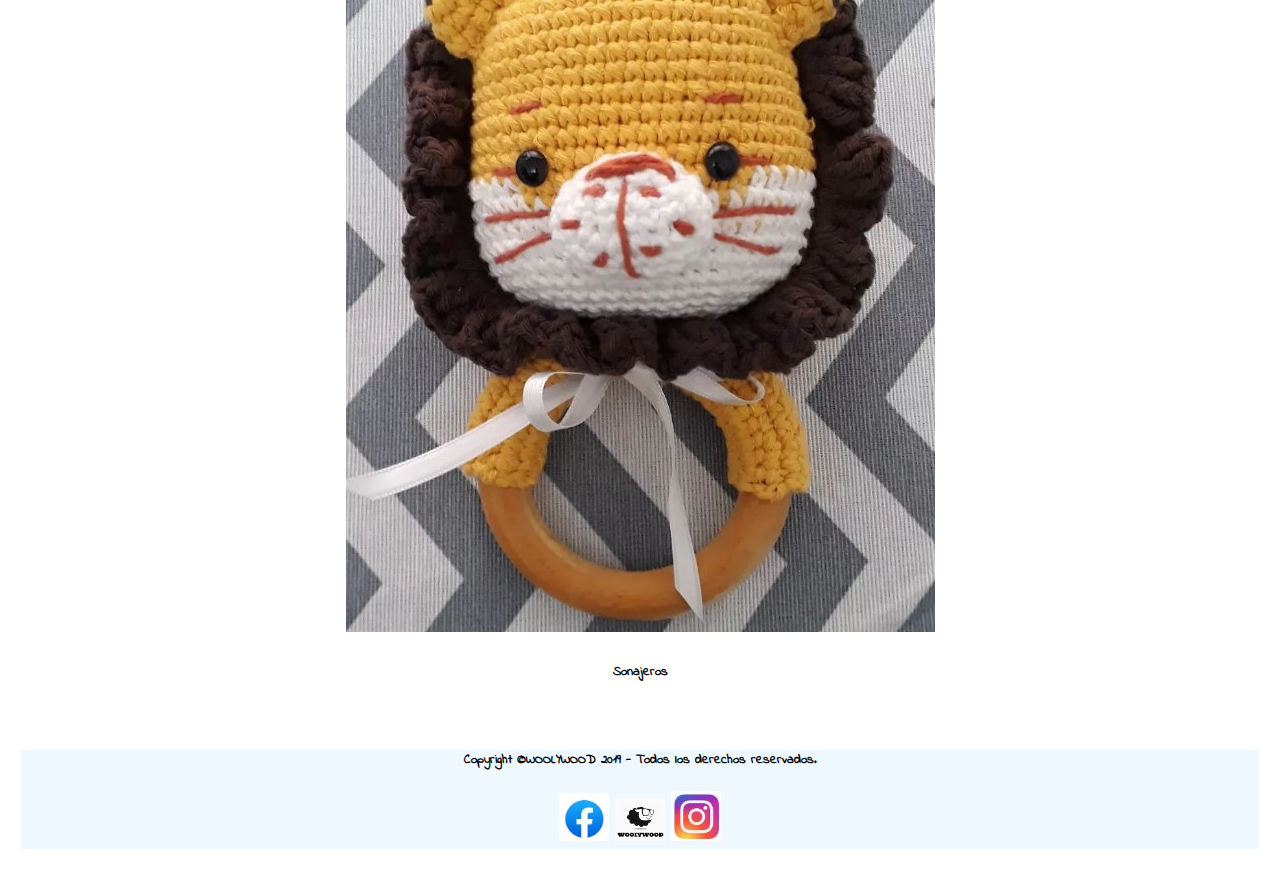
<file: Catalogo.html>
<!DOCTYPE html>
    <html lang="en">
    <meta charset="UTF-8">
    <meta http-equiv="X-UA-Compatible" content="IE=edge">
    <meta name="viewport" content="width=device-width, initial-scale=1.0">
<head>
    <link rel="stylesheet" href="Style.css" type="text/css">
    <link rel="icon" type="image/jpg" href="W.jpg"/>
    <title>Catalogo</title>
    <link href="https://cdn.jsdelivr.net/npm/bootstrap@5.3.0-alpha1/dist/css/bootstrap.min.css" rel="stylesheet"
integrity="sha384-GLhlTQ8iRABdZLl6O3oVMWSktQOp6b7In1Zl3/Jr59b6EGGoI1aFkw7cmDA6j6gD"
crossorigin="anonymous">
</head>
<body>
  <div class="bg-danger p-4 text-dark bg-opacity-10">
<header>
  <nav class="navbar navbar-expand-lg bg-body-tertiary">
    <div class="container-fluid">
      <button class="navbar-toggler" type="button" data-bs-toggle="collapse" data-bs-target="#navbarTogglerDemo01" aria-controls="navbarTogglerDemo01" aria-expanded="false" aria-label="Toggle navigation">
        <span class="navbar-toggler-icon"></span>
      </button>
      <div class="collapse navbar-collapse" id="navbarTogglerDemo01">
        <a class="navbar-brand" href="index.html"><img src="LOGO.png" width="100%"></a>
        <ul class="navbar-nav me-auto mb-2 mb-lg-0">
          <li class="nav-item">
            <a class="nav-link active" aria-current="page" href="#">
              <button type="button" class="btn btn-outline-danger" data-bs-toggle="modal" data-bs-target="#exampleModal">
                <b>Ingresar</b>
              </button>
              <div class="modal fade" id="exampleModal" tabindex="-1" aria-labelledby="exampleModalLabel" aria-hidden="true">
                <div class="modal-dialog">
                  <div class="modal-content">
                    <div class="modal-header">
                      <h1 class="modal-title fs-5" id="Modal">Modal title</h1>
                      <button type="button" class="btn-close" data-bs-dismiss="modal" aria-label="Close"></button>
                    </div>
                    <div class="modal-body">
                      <form class="row g-3">
                        <div class="col-md-6">
                          <label for="inputEmail4" class="form-label">Email</label>
                          <input type="email" class="form-control" id="inputEmail4">
                        </div>
                        <div class="col-md-6">
                          <label for="inputPassword4" class="form-label">Password</label>
                          <input type="password" class="form-control" id="inputPassword4">
                        </div>
                        <div class="col-12">
                          <button type="submit" class="btn btn-primary">Aceptar</button>
                        </div>
                      </form>
                    </div>
                    </div>
                </div>
              </div></a>
          </li>
          <li class="nav-item">
            <a class="nav-link" href="Catalogo.html"><button id="cata" type="button" class="btn btn-outline-danger"><b>Catalogo</b></button></a>
          </li>
          <li class="nav-item">
            <a class="nav-link" href="https://wa.me/13416180070"><button id="wtsp" type="button" class="btn btn-outline-danger"><b>Contacto</b></button></a>
          </li>
        </ul>
        <form class="d-flex" role="search">
          <input class="form-control me-2" type="search" placeholder="Search" aria-label="Search">
          <button class="btn btn-outline-danger" type="submit" id="sbutton"></button>
        </form>
      </div>
    </div>
  </nav>
</header>
    <br>
<main>
  <div class="Catalogo">
  <div class="row row-cols-1 row-cols-md-6 g-4" id="Cat">
<div class="col">
<div class="card h-100">
  <img src="Amigurumis3.jpg" class="card-img-top" alt="...">
   <div class="card-body">
    <h5><a href="Amigurumis.html" class="card-title">Amigurumis</a></h5>
    <p class="card-text"></p>
  </div>
</div>
</div>
<div class="col">
<div class="card h-100">
  <img src="Atrapasueños.jpg" class="card-img-top" alt="...">
  <div class="card-body">
    <h5 class="card-title">Atrapasueños</h5>
    <p class="card-text"></p>
  </div>
</div>
</div>
<div class="col">
<div class="card h-100">
  <img src="Prendas 3.jpg" class="card-img-top" alt="...">
  <div class="card-body">
    <h5><a class="card-title">Prendas</a></h5>
    <p class="card-text"></p>
  </div>
</div>
</div>
<div class="col">
<div class="card h-100">
  <img src="Cortineros3.jpg" class="card-img-top" alt="...">
  <div class="card-body">
    <h5 class="card-title">Cortineros</h5>
    <p class="card-text"></p>
  </div>
</div>
</div>
<div class="col">
<div class="card h-100">
  <img src="Souvenirs.jpg" class="card-img-top" alt="...">
  <div class="card-body">
    <h5 class="card-title">Souvenirs</h5>
    <p class="card-text"></p>
  </div>
</div>
</div>
<div class="col">
<div class="card h-100">
  <img src="Sona.jpg" class="card-img-top" alt="...">
  <div class="card-body">
    <h5 class="card-title">Sonajeros</h5>
    <p class="card-text"></p>
  </div>
</div>
</div>
</div>
<br>
<footer>
    <h5>Copyright &copy;WOOLYWOOD 2019 - Todos los derechos reservados.</h5>
        <a href="(20+) Woolywood Sn _ Facebook.html"><img src="Face.jpg" width="50" height="50"></a>
        <img src="Wooly.jpg" width="50" height="50">
        <a href="https://www.instagram.com/woolywood.sn/"><img src="IG.jpg" width="50" height="50"></a>
</footer>
</body>
</html>
</file>
<file: Style.css>
@media (max-width: 992px) {
   #logo{
    width: 50%;
    padding-top: 2%;
    }
    #navbtns{
        display: flex;
        flex-direction: row;
        flex-wrap: wrap;
    }
    #off[]
    }


#nbtn{
   display: flex;
   flex-direction: row;
   column-gap: 3%;
      
}
#wtsp{    
    background-size:contain;
    background-repeat: no-repeat;
    background-position: center;
    }
#wtsp:hover{
    background-image: url(pngwing.com.png);
    font-weight: lighter;
    
    }    

.navbar-brand{
    width: 30%;
}

#navbarScroll{
    gap:2%

}


/* Nav Ul */

.navbar-collapse{
    min-height: 10%;    
}

#wtsp{
    }


#srch{
       column-gap: 1%;
    padding-left: 5%;
    padding-right: 1%;
    width: 80%;
    
}


#sbutton{
    background-image: url(SPNG.png);
    background-size:contain;
    background-repeat: no-repeat;
    background-position:center;
    border-color: rgb(228, 223, 223);
    width: 25%; 
}

    /*Carosuel*/
    #carousel{
       width:100%;
       margin-bottom: 2%;

     }
   
   #carousel img{
        width: 300px;
        height: 500px;
        object-fit:contain;
    }

   
#sec2{
    display: flex;
    flex-direction: row;
    flex-wrap:nowrap;
    column-gap: 2%;
}

#caro img{
 object-fit: cover;
}

/*RCard*/

#rebaño{
    background-image:url(rebaño2.jpg);
    background-size:cover;
    width: 50%;
    border-color: rgb(176, 174, 174);
    margin-right: 0%;
}
  
#Register{
    font-family:Register;
    -webkit-text-fill-color: rgb(250, 249, 249);
    -webkit-text-stroke: 2px rgb(10, 10, 10);}

@font-face {
    font-family: Register;
    src: url(PressStart2P-Regular.ttf);}


    .offbtn{
        display: flex;
        flex-direction: row;
        row-gap: 3%;

    }

    #offb{
padding: 0%;
margin: 0%;
border: 0%;
width: 40%;
}

    
    #off{
        font-size: 300%;
        font-family: off;
        background-color: black;
        color: #fff;
        text-shadow: 0 0 5px #fff, 0 0 10px #fff, 0 0 15px #fff, 0 0 20px #ff00de, 0 0 25px #ff00de;
        -webkit-text-fill-color: #F4ECFF;
        -webkit-text-stroke-color:#C546F7;
        -webkit-text-stroke-width:0.2px;
        text-align: left;
        width: 50%;
        border-color: rgb(176, 174, 174);
        margin-right: 0%;
        }

            @font-face {
            font-family: off;
            src: url(Clip.ttf);}

       


@font-face {
    font-family: Titulos Pestañas;
    src: url(IndieFlower-Regular.ttf);}


 
body{
    border:1%;
    padding:1%;
}

main h3{
    text-align: center;
    background-color: rgb(251, 230, 230);
    border-top: 10%;}

section{
        margin-bottom: 1%;
}
    
.Catalogo{
    text-align: center;
    font-family: Titulos Pestañas;
    width: 100%;
    border: 0cap;
}

.Catalogo a{
text-decoration: none;
}

    @font-face {
        font-family: Titulos Pestañas;
        src: url(IndieFlower-Regular.ttf);}


.Catalogo img{
            height: 80%;
            align-content: center;
            }

            .Catalogo img:hover{
              transform: scale(1.1);
               
            }
            .card-body:hover{
                background-color: #f083b6;
                color:#F4ECFF;
                cursor: pointer;
            }

#staticBackdrop{
    background-image: url(offcvs.jpg);
    font-weight: bolder;
}
    
     /* Contactos */
     @font-face{
        font-family: Titulos Pestañas;
        src: url(IndieFlower-Regular.ttf);}
    
    #contacto{
        border-top: 10%;
        font-family: Titulos Pestañas;
        font-size: large;         
    }

    #back3.img{
        background-repeat: repeat-x;
        background-size: contain; 
        opacity: .5;
    }

      /* Footer */
    @font-face{
        font-family: Title;
        src: url(IndieFlower-Regular.ttf);}

    footer{
        font-family: Title;
        font-weight: bolder;
        font-size: medium;
        text-align: center;
        background-color: aliceblue;}
</file>
